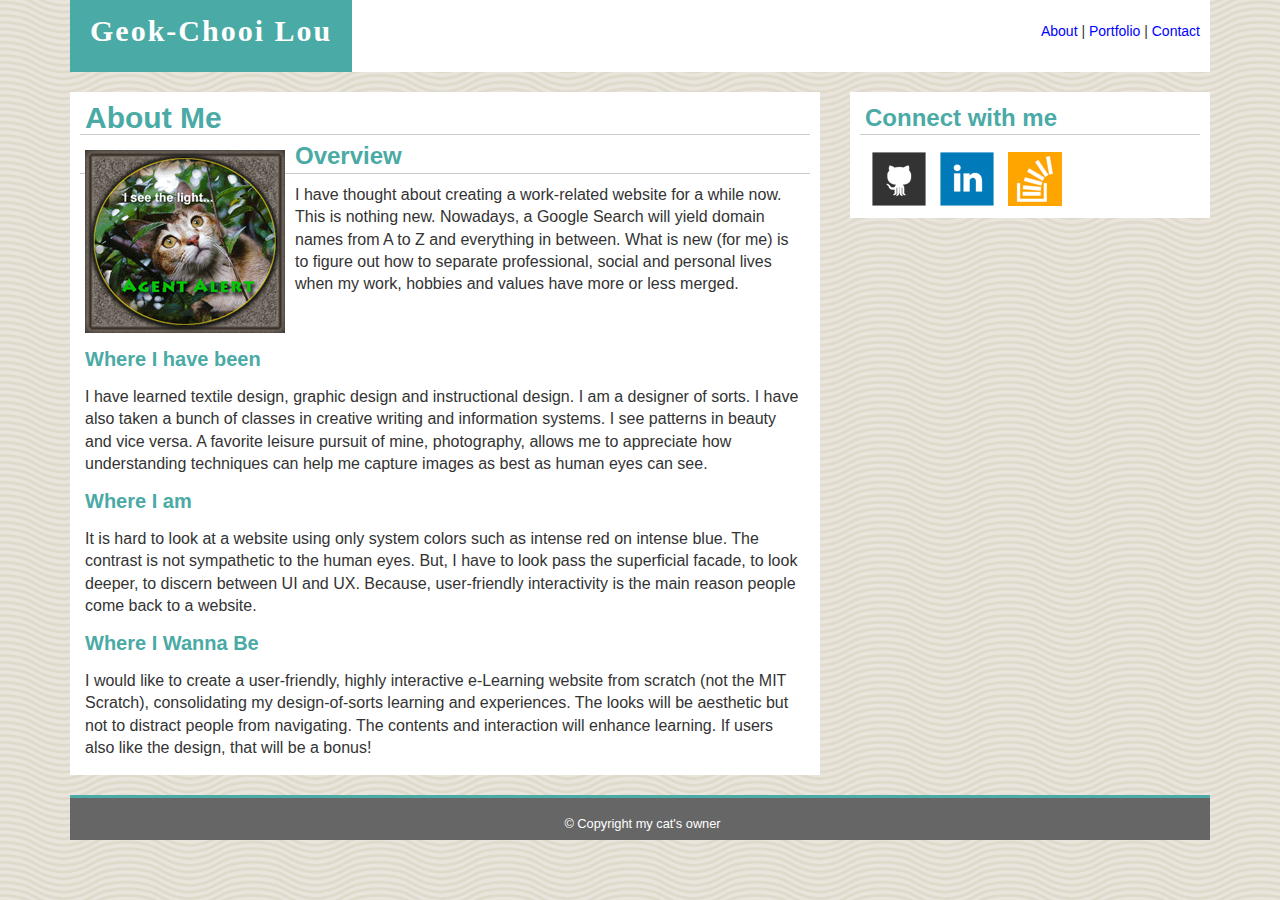
<file: index.html>
<!--Week 2 HW - Bootstrap Portfolio - GCLou-->

<!DOCTYPE html>
<html lang="en">
<head>
<meta charset="UTF-8">
<meta name="viewport" content="width=device-width, initial-scale=1">
<link rel="stylesheet" href="https://maxcdn.bootstrapcdn.com/bootstrap/3.3.7/css/bootstrap.min.css">
<script src="https://ajax.googleapis.com/ajax/libs/jquery/3.2.1/jquery.min.js"></script>
<script src="https://maxcdn.bootstrapcdn.com/bootstrap/3.3.7/js/bootstrap.min.js"></script>
<link rel="stylesheet" type="text/css" href="assets/css/reset.css">
<link rel="stylesheet" type="text/css" href="assets/css/style.css">
<link rel="stylesheet" type="text/css" href="https://bootswatch.com/flatly/bootstrap.min.css">
<link rel="stylesheet" type="text/css" href="https://bootswatch.com/flatly/bootstrap.css">

<title>Bootstrap - Index - GCLou</title>
</head>
<body>

<div class="container">
<div class="group">
<!--header begins-->
<div class="row">
    <div class="col-xs-6 col-sm-6 col-md-6 col-lg-6">
    <div id="heading">Geok-Chooi Lou</div>
    </div>
	
	  <div class="col-xs-6 col-sm-6 col-md-6 col-lg-6">
	  <nav><a href="index.html">About</a>  |  <a href="portfolio.html">Portfolio</a>  |  <a href="contact.html">Contact</a></nav>
	  </div>
</div><!--header ends-->
</div><!--group ends-->

<!--content row begins-->
<div class="row">
<!--left col begins-->
<div class="col-xs-12 col-sm-8 col-md-8 col-lg-8"">
<!--left section begins-->
<section id="main">

<h1>About Me</h1>
<img class="img_header" src="assets/images/Cat_sml.png" alt="my agent" class="img">
<h2>Overview</h2>
<p>I have thought about creating a work-related website for a while now. This is nothing new. Nowadays, a Google Search will yield domain names from A to Z and everything in between. What is new (for me) is to figure out how to separate professional, social and personal lives when my work, hobbies and values have more or less merged.</p>

<h3>Where I have been</h3>
<p>I have learned textile design, graphic design and instructional design. I am a designer of sorts. I have also taken a bunch of classes in creative writing and information systems. I see patterns in beauty and vice versa. A favorite leisure pursuit of mine, photography, allows me to appreciate how understanding techniques can help me capture images as best as human eyes can see. 

<h3>Where I am</h3>
<p>It is hard to look at a website using only system colors such as intense red on intense blue. The contrast is not sympathetic to the human eyes. But, I have to look pass the superficial facade, to look deeper, to discern between UI and UX. Because, user-friendly interactivity is the main reason people come back to a website. </p>

<h3>Where I Wanna Be</h3>
<p>I would like to create a user-friendly, highly interactive e-Learning website from scratch (not the MIT Scratch), consolidating my design-of-sorts learning and experiences. The looks will be aesthetic but not to distract people from navigating. The contents and interaction will enhance learning. If users also like the design, that will be a bonus!</p>
</section>
<!--left section ends-->
</div>
<!--left col ends-->

<!--right col begins-->
<div class="col-xs-12 col-sm-4 col-md-4 col-lg-4">
 <!-- right section begins -->
<section id="side-bar">
<h2>Connect with me</h2>
	<p>
	<a href="https://github.com" target="_blank"><img src="assets/images/github-54.png" alt="github" class="a icon"></a>
	<a href="https://www.linkedin.com/" target="_blank"><img src="assets/images/linkedin-54.png" alt="linkedIn" class=" a icon"></a>
	<a href="http://stackoverflow.com/" target="_blank"><img src="assets/images/stackoverflow-54.png" alt="stackoverflow" class=" a icon"></a>
	</p>
</section> 
<!--right section ends-->
</div>
<!--right col ends-->
 
</div>
<!--content row ends-->

<!--footer begins-->
<div class="row">
    <div class="col-sm-12">
<footer>&copy; Copyright my cat's owner</footer>
    </div>
</div>
<!--footer ends-->

<!-- container ends-->
</div>
	
</body>
</html>
</file>
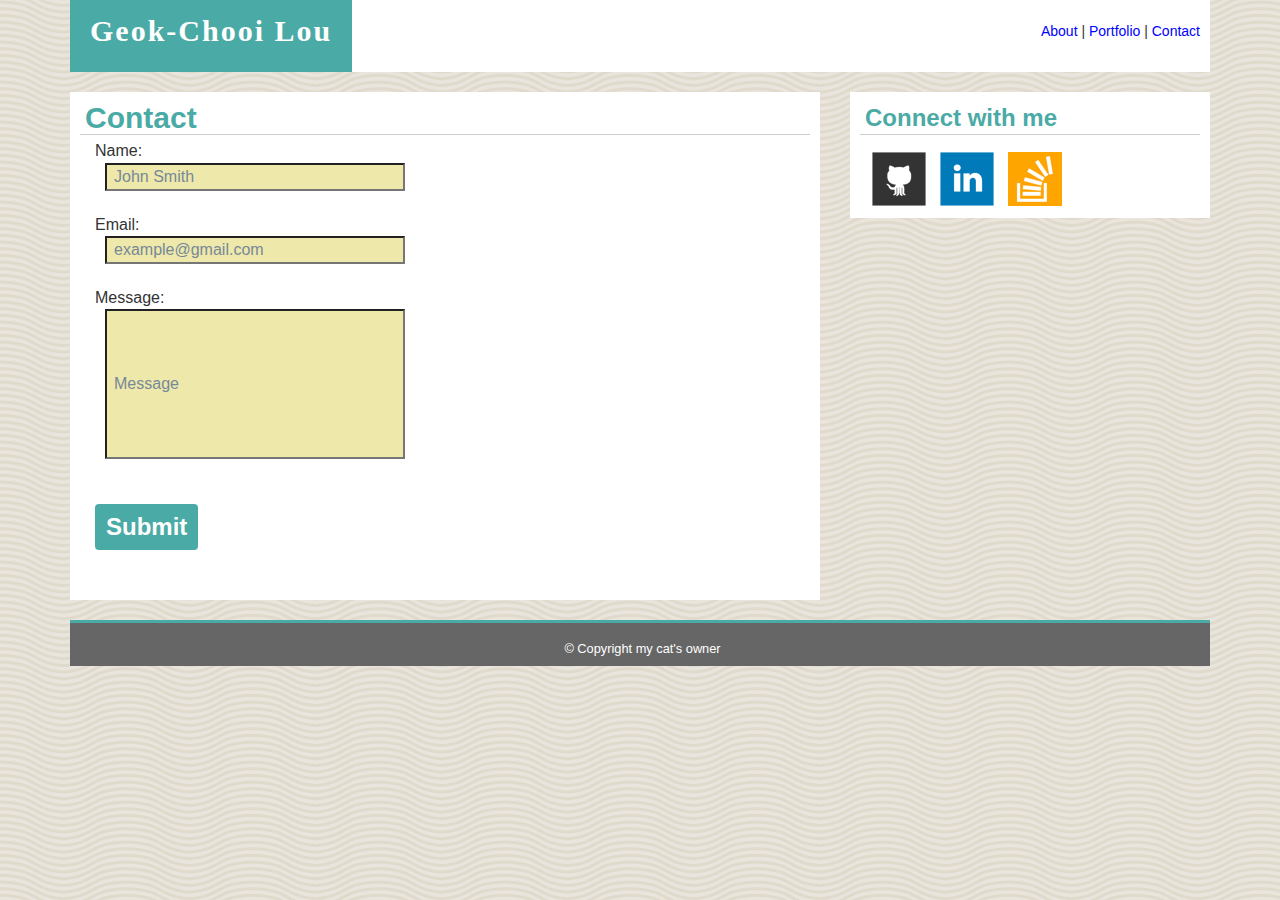
<file: contact.html>
<!--Week 2 HW - Bootstrap Portfolio - GCLou-->

<!DOCTYPE html>
<html lang="en">
<head>
<meta charset="UTF-8">
<meta name="viewport" content="width=device-width, initial-scale=1">
<link rel="stylesheet" href="https://maxcdn.bootstrapcdn.com/bootstrap/3.3.7/css/bootstrap.min.css">
<script src="https://ajax.googleapis.com/ajax/libs/jquery/3.2.1/jquery.min.js"></script>
<script src="https://maxcdn.bootstrapcdn.com/bootstrap/3.3.7/js/bootstrap.min.js"></script>
<link rel="stylesheet" type="text/css" href="assets/css/reset.css">
<link rel="stylesheet" type="text/css" href="assets/css/style.css">
<link rel="stylesheet" type="text/css" href="https://bootswatch.com/flatly/bootstrap.min.css">
<link rel="stylesheet" type="text/css" href="https://bootswatch.com/flatly/bootstrap.css">

<title>Bootstrap - Contact - GCLou</title>
</head>
<body>

<div class="container">
<div class="group">
<!--header begins-->
<div class="row">
    <div class="col-xs-6 col-sm-6 col-md-6 col-lg-6">
    <div id="heading">Geok-Chooi Lou</div>
    </div>
	
	  <div class="col-xs-6 col-sm-6 col-md-6 col-lg-6">
	  <nav><a href="index.html">About</a>  |  <a href="portfolio.html">Portfolio</a>  |  <a href="contact.html">Contact</a></nav>
	  </div>
</div><!--header ends-->
</div>

<!--content row begins-->
<div class="row">
    <!-- left col begins-->
    <div class="col-xs-12 col-sm-8 col-md-8 col-lg-8">
    <!--left section begins-->
    <section id="main">
     
    <h1>Contact</h1>

      <form>
        Name:<br>
        <input type="text" name="name" value="John Smith" class="input" >
        <br><br>
        Email:<br>
        <input type="text" name="email" value="example@gmail.com" class="input" >
        <br><br>
        Message:<br>
        <input type="textarea" name="message" value="Message" class="input textarea" >
        <br><br><br>
        <input type="submit" value="Submit" class="btn">
        <br><br><br>
      </form> 

    </section>
    <!--left section ends-->
    </div>
    <!--left col ends-->

<!--right col begins-->
<div class="col-xs-12 col-sm-4 col-md-4 col-lg-4">
 <!--right section begins -->
  <section id="side-bar">
  <h2>Connect with me</h2>
  <p>
  <a href="https://github.com" target="_blank"><img src="assets/images/github-54.png" alt="github" class="a icon"></a>
  <a href="https://www.linkedin.com/" target="_blank"><img src="assets/images/linkedin-54.png" alt="linkedIn" class=" a icon"></a>
  <a href="http://stackoverflow.com/" target="_blank"><img src="assets/images/stackoverflow-54.png" alt="stackoverflow" class=" a icon"></a>
  </p>
  </section> 
<!--right section ends-->
</div>
<!--right col ends-->

</div>
<!--content row ends-->


<!--footer begins-->
<div class="row">
    <div class="col-sm-12">
<footer>&copy; Copyright my cat's owner</footer>
    </div>
</div>
<!--footer ends-->

<!-- container ends-->
</div>
	
</body>
</html>
</file>
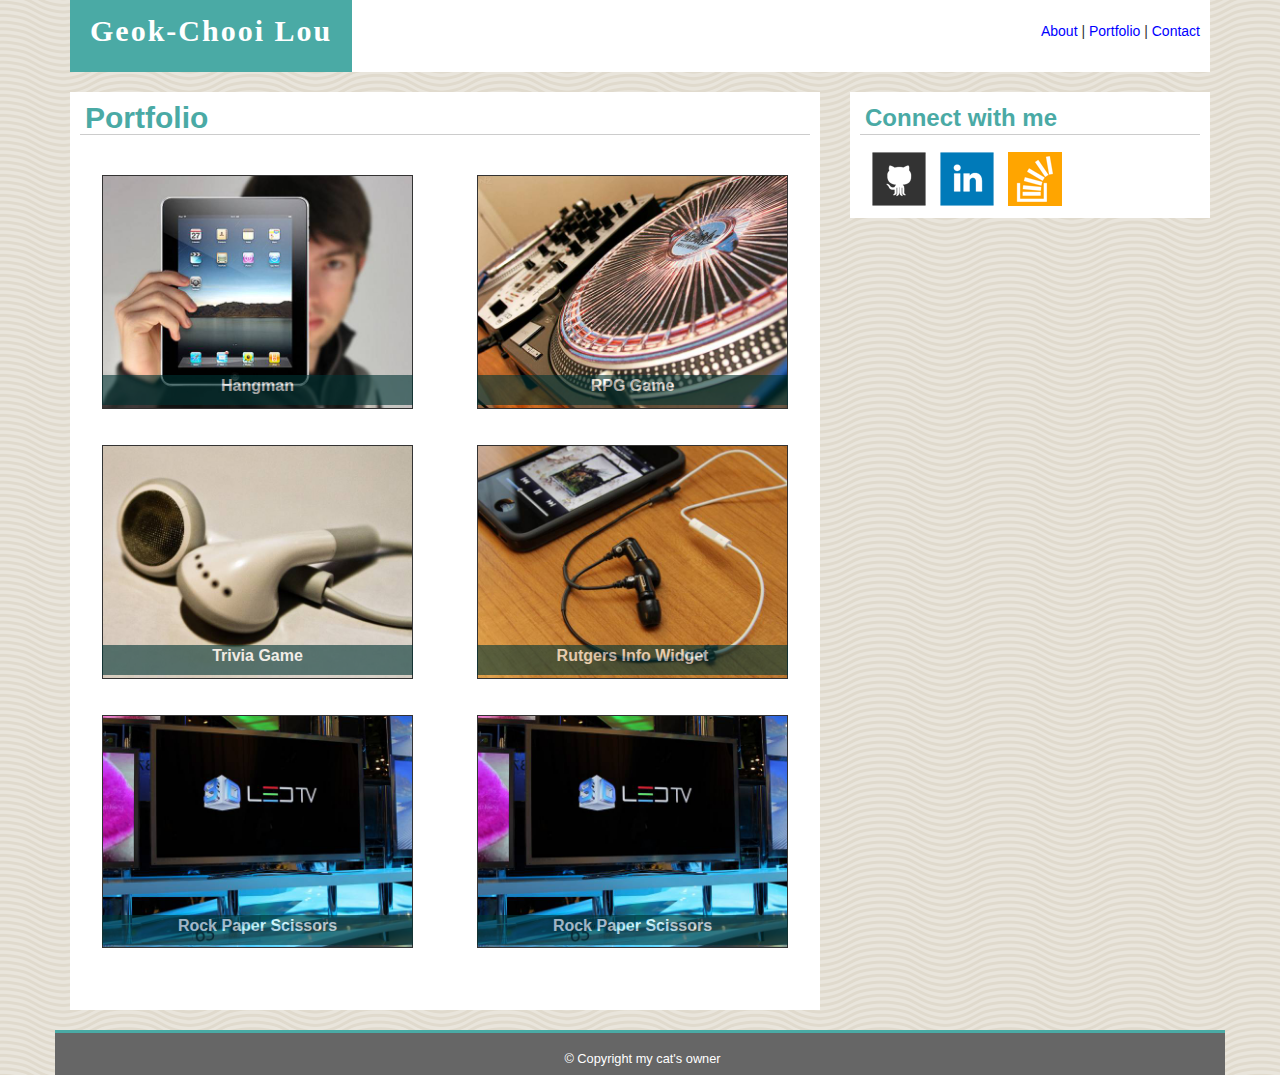
<file: portfolio.html>
<!--Week 2 HW - Bootstrap Portfolio - GCLou-->

<!DOCTYPE html>
<html lang="en">
<head>
<meta charset="UTF-8">
<meta name="viewport" content="width=device-width, initial-scale=1">
<link rel="stylesheet" href="https://maxcdn.bootstrapcdn.com/bootstrap/3.3.7/css/bootstrap.min.css">
<script src="https://ajax.googleapis.com/ajax/libs/jquery/3.2.1/jquery.min.js"></script>
<script src="https://maxcdn.bootstrapcdn.com/bootstrap/3.3.7/js/bootstrap.min.js"></script>
<link rel="stylesheet" type="text/css" href="assets/css/reset.css">
<link rel="stylesheet" type="text/css" href="assets/css/style.css">
<link rel="stylesheet" type="text/css" href="https://bootswatch.com/flatly/bootstrap.min.css">
<link rel="stylesheet" type="text/css" href="https://bootswatch.com/flatly/bootstrap.css">

<title>Bootstrap - Portfolio - GCLou</title>
</head>
<body>

<div class="container">
<div class="group">
<!--header begins-->
<div class="row">
<div class="col-xs-6 col-sm-6 col-md-6 col-lg-6">
<div id="heading">Geok-Chooi Lou</div>
    </div>
	
	<div class="col-xs-6 col-sm-6 col-md-6 col-lg-6">
	  <nav><a href="index.html">About</a>  |  <a href="portfolio.html">Portfolio</a>  |  <a href="contact.html">Contact</a></nav>
	</div>
</div>
</div>
<!-- header ends-->

<!--content row begins-->
<div class="row">
<!--left col begins-->
<div class="col-sm-8">
<!--left section begins-->
<section id="main">
     
<h1>Portfolio</h1>

<section class="box-center">

<div class="row">

	<div class="col-xs-6 col-sm-6 col-md-6 col-lg-6">
    	<img src="assets/images/technics-q-c-640-480-1.jpg" alt="Hangman" class="img_portfolio">
    	<span class="caption">Hangman</span>
    </div>
	
	<div class="col-xs-6 col-sm-6 col-md-6 col-lg-6">
	  	<img src="assets/images/technics-q-c-640-480-2.jpg" alt="RPG Game" class="img_portfolio">
		<span class="caption">RPG Game</span>
	</div>

</div>

<div class="row">

	<div class="col-xs-6 col-sm-6 col-md-6 col-lg-6 ">
		<img src="assets/images/technics-q-c-640-480-5.jpg" alt="Trivia Game" class="img_portfolio">
		<span class="caption">Trivia Game</span>
	</div>

	<div class="col-xs-6 col-sm-6 col-md-6 col-lg-6 ">
		<img src="assets/images/technics-q-c-640-480-7.jpg" alt="Rutgers Info Widget" class="img_portfolio">
		<span class="caption">Rutgers Info Widget</span>
	</div>

</div>

<div class="row">

	<div class="col-xs-6 col-sm-6 col-md-6 col-lg-6 ">
		<img src="assets/images/technics-q-c-640-480-9.jpg" alt="Rock Paper Scissors" class="img_portfolio">
		<span class="caption">Rock Paper Scissors</span>
	</div>

    <div class="col-xs-6 col-sm-6 col-md-6 col-lg-6 ">
    	<img src="assets/images/technics-q-c-640-480-9.jpg" alt="Rock Paper Scissors" class="img_portfolio">
		<span class="caption">Rock Paper Scissors</span>
	</div>
</div>
	
</div>

</section>
<!-- left section ends-->

<!--right col begins-->
<div class="col-xs-12 col-sm-4 col-md-4 col-lg-4">
<!--right section begins -->
<section id="side-bar">
<h2>Connect with me</h2>
  <p>
  <a href="https://github.com" target="_blank"><img src="assets/images/github-54.png" alt="github" class="a icon"></a>
  <a href="https://www.linkedin.com/" target="_blank"><img src="assets/images/linkedin-54.png" alt="linkedIn" class=" a icon"></a>
  <a href="http://stackoverflow.com/" target="_blank"><img src="assets/images/stackoverflow-54.png" alt="stackoverflow" class=" a icon"></a>
  </p>
</section> 
<!--right section ends-->
</div>
<!--right col ends-->

<!--footer begins-->
<div class="row">
    <div class="col-xs-12 col-sm-12 col-md-12 col-lg-12">
	<footer>&copy; Copyright my cat's owner</footer>
    </div>
</div>
<!--footer ends-->

</div>
<!--container ends-->
</body>
</html>
</file>
<file: assets/css/style.css>
/*ccs for bootstrap*/

body {
	/*margin-left:50px;
	margin-right:50px;*/
	top:0;
	margin:0 auto;
	font-family: 'Arial', 'Helvetica Neue', Helvetica, sans-serif;
	font-size: 16px;
	line-height:140%;
	font-color:#777777;
	/*text-align: justify;*/
	background-image: url("../images/wov.png");
}
img{
	width:200px;
}

.white-bg{
	background-color: white;
	height:72px;
	/*border: 1px red solid;*/
}

.group:before,
.group:after {
  	content: "";
  	display: table;
}

.group:after {
  	clear: both;
}

.group {
  	clear: both;
  	background-color:white;
  	position:relative;
	top:0px;
}
.box-center{
	width:100%;
	height:100%;
	margin:20px auto;
	text-align: center;
	padding:20px 10px 0px 10px;
	background-color: white;
}

#heading {
	/*position:static;*/
	/*width:40%;*/
	font-family: 'Georgia', Times, Times New Roman, serif;
	font-size:30px;
	font-weight: bold;
	line-height: 140%;
	padding:10px 20px 20px 20px;
	letter-spacing: 2px;
	color:white;
	background-color:#4aaaa5;
	float:left;
	top:0;
}

nav{
	font-size: 14px;
 	padding:20px 10px 10px 10px;
 	/*width: 30%;*/
	float:right;
}

#main{
	background-color:#ffffff;
	width:100%;
	border-width:1px;
	border-color: #dddddd;
	padding:5px;
	margin:20px 5px 20px 0px;
	position:relative;
	float:left;
}

#side-bar{
	background-color:#ffffff;
	width:100%;
	border-width:1px;
	border-color: #dddddd;
	padding:5px;
	margin:20px 0px 20px 5px;
	position:relative;
	float:right;
}


/*typo*/
p{
	padding:5px;
	margin:5px;
}

a{
	text-decoration: none;
}

/* unvisited link */
a:link {
    color: blue;
}

/* visited link */
a:visited {
    color: purple;
}

/* mouse over link */
a:hover {
    color: red;
}

/* selected link */
a:active {
    color: yellow;
}

/*icon border*/
.a:hover {
    border: 2px red solid;
}

h1 {
	font-size: 30px;
	font-weight:bold;
	color:#4aaaa5;
	display:block;
	padding:5px;
	margin:5px;
	border-bottom: 1px #cccccc solid;
}

h2 {
	font-size: 24px;
	font-weight:bold;
	color:#4aaaa5;
	display:block;
	padding:5px;
	margin:5px;
	border-bottom: 1px #cccccc solid;
}

h3 {
	font-size: 20px;
	font-weight:bold;
	color:#4aaaa5;
	display:block;
	padding:5px;
	margin:5px;
	clear:both;
}

footer{
	/*position:relative;*/
	font-size: 80%;
	padding:15px 0px 5px 5px;
	margin:0 auto;
	clear:both;
	color:white;
	background-color: #666666;
	text-align: center;
	border-top: 3px #4aaaa5 solid;
	margin-top: 0px;
}

.img_header{
	margin:10px;
	float:left;
}

.img_portfolio{
	border: 1px #333333 solid;
	width:90%;
}


.img-holder { 
	position: relative; 
	width: 90%; 
	height: 30px; 
	/*margin:10px;*/
} 

.caption { 
	position: relative; 
	float:left;
	width: 90%; 
	height: 30px; 
	bottom: 40px;
	text-align: center;
	/*padding:10px;*/
	left: 5%;
	color: #ffffff; 
	background-color: #003333;
	/*background-size: 90% 40px;*/
	font-weight:bold; 
	line-height:140%;
	opacity:0.6; 
	font-size:1em;
} 

.icon{
	border: 2px white solid;
	margin: 5px;
	float:left;
	width:auto;
}

form{
	padding-left: 20px;
}

.btn{
	padding:5px 10px 5px 10px;
	color:white;
	background-color:#4aaaa5;
	font-weight:bold;
	font-size: 150%;
}

.input{
	margin-left:10px;
	background-color: #EEE8AA;
	color:#778899;
	text-indent: 5px;
	text-overflow: auto;
	width: 300px;
}

.textarea {
  	height: 150px;
}
</file>
